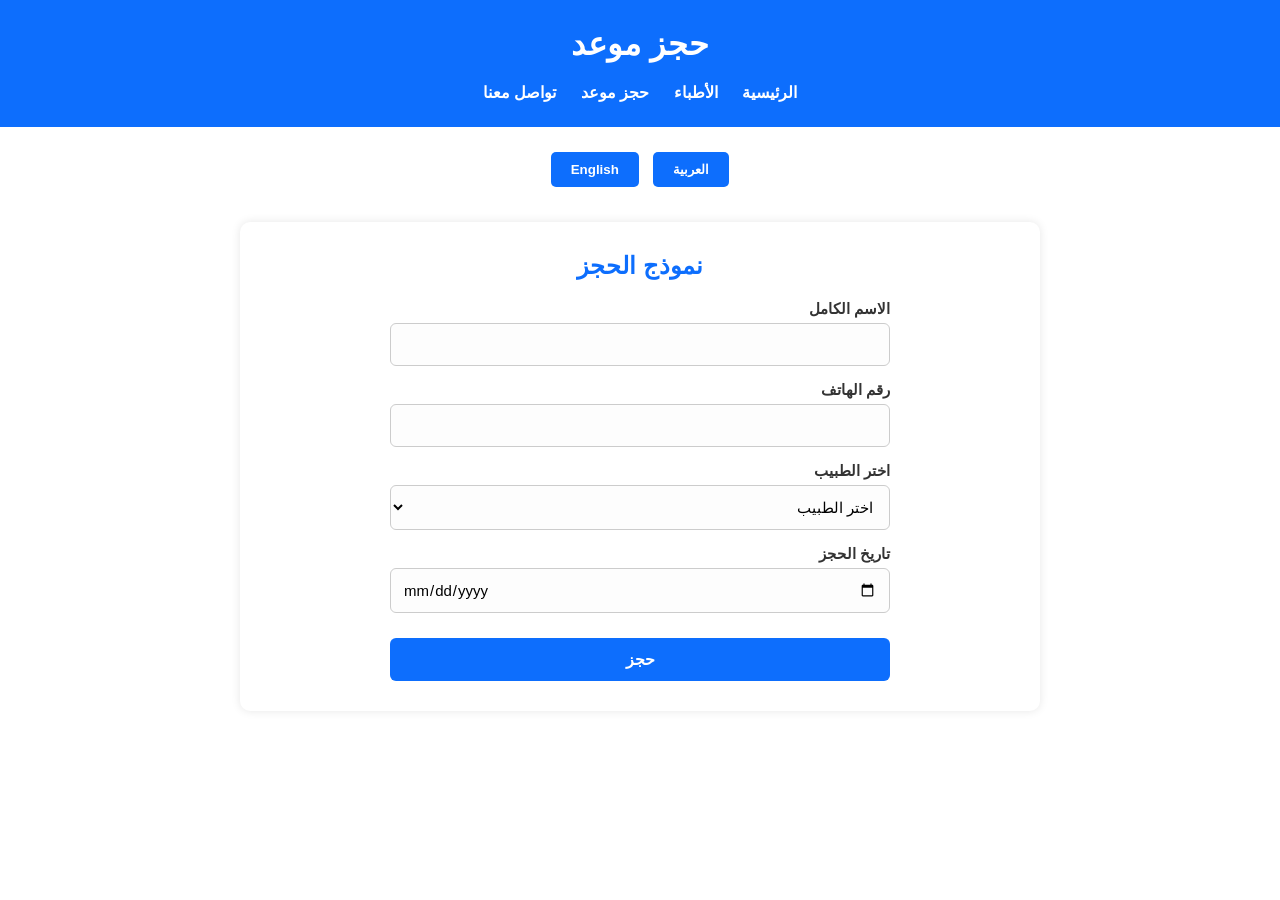
<file: booking.html>
<!DOCTYPE html>
<html lang="ar" dir="rtl">
<head>
    <meta charset="UTF-8">
    <meta name="viewport" content="width=device-width, initial-scale=1.0">
    <title>حجز موعد - عيادة الشفاء</title>
<link rel="stylesheet" href="css/style.css">

</head>
<body>

<header>
    <h1 id="bookingPageTitle">حجز موعد</h1>

    <nav>
        <a href="home.html">الرئيسية</a>
        <a href="doctors.html">الأطباء</a>
        <a href="booking.html">حجز موعد</a>
        <a href="contact.html">تواصل معنا</a>
    </nav>
</header>

<div class="language-buttons">
    <button onclick="changeToArabicBooking()">العربية</button>
    <button onclick="changeToEnglishBooking()">English</button>
</div>

<section class="home">
    <h2 id="formTitle">نموذج الحجز</h2>

<form class="booking-form" id="mainBookingForm" onsubmit="event.preventDefault(); handleBookingSubmit();">
        <div class="form-group">
            <label id="nameLabel">الاسم الكامل</label>
            <input type="text" required>
        </div>

        <div class="form-group">
            <label id="phoneLabel">رقم الهاتف</label>
            <input type="tel" required>
        </div>

        <div class="form-group">
            <label id="doctorLabel">اختر الطبيب</label>
            <select required>
                <option value="" id="doctorOption">اختر الطبيب</option>
                <option>د. أحمد محمد</option>
                <option>د. سارة علي</option>
                <option>د. محمد حسن</option>
            </select>
        </div>

        <div class="form-group">
            <label id="dateLabel">تاريخ الحجز</label>
            <input type="date" required>
        </div>

        <button type="submit" id="bookBtn">حجز</button>
    </form>
</section>

<script src="js/script.js"></script>

</body>
</html>
</file>
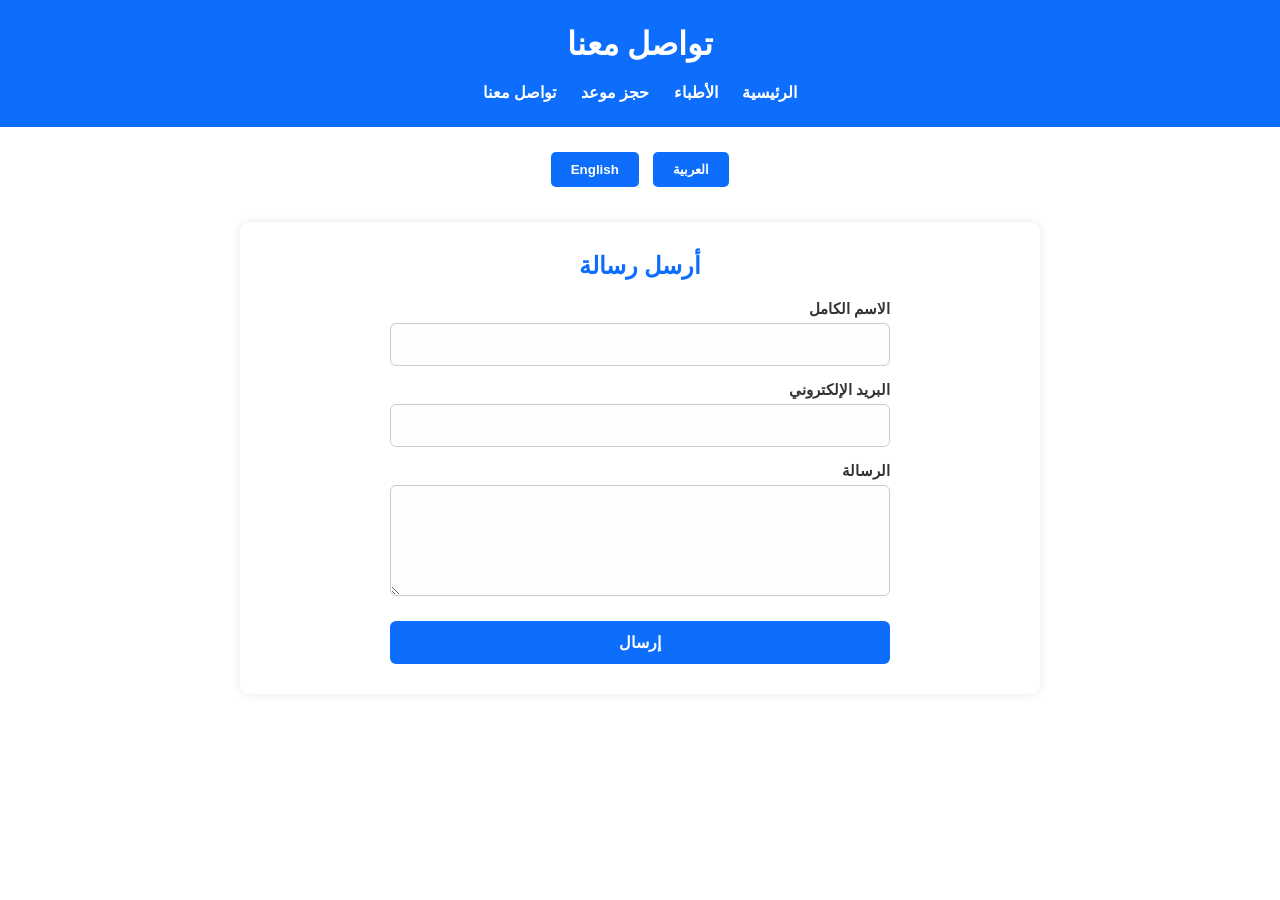
<file: contact.html>
<!DOCTYPE html>
<html lang="ar" dir="rtl">
<head>
    <meta charset="UTF-8">
    <meta name="viewport" content="width=device-width, initial-scale=1.0">
    <title>تواصل معنا - عيادة الشفاء</title>
<link rel="stylesheet" href="css/style.css">
</head>
<body>

<header>
    <h1 id="contactPageTitle">تواصل معنا</h1>

    <nav>
        <a href="home.html">الرئيسية</a>
        <a href="doctors.html">الأطباء</a>
        <a href="booking.html">حجز موعد</a>
        <a href="contact.html">تواصل معنا</a>
    </nav>
</header>

<div class="language-buttons">
    <button onclick="changeToArabicContact()">العربية</button>
    <button onclick="changeToEnglishContact()">English</button>
</div>

<section class="home">
    <h2 id="contactTitle">أرسل رسالة</h2>

    <!-- تم تنظيم الفورم وتنسيقه ليكون متجاوباً بالكامل -->
    <form class="booking-form" onsubmit="event.preventDefault(); alert('تم إرسال رسالتك بنجاح! شكراً لك.');">
        <div class="form-group">
            <label id="contactNameLabel">الاسم الكامل</label>
            <input type="text" required>
        </div>

        <div class="form-group">
            <label id="emailLabel">البريد الإلكتروني</label>
            <input type="email" required>
        </div>

        <div class="form-group">
            <label id="messageLabel">الرسالة</label>
            <textarea rows="5" required style="width: 100%; padding: 12px; border: 1px solid #ccc; border-radius: 6px; font-size: 15px; resize: vertical; box-sizing: border-box; background-color: #fdfdfd;"></textarea>
        </div>

        <button type="submit" id="sendBtn">إرسال</button>
    </form>
</section>

<script src="js/script.js"></script>

</body>
</html>
</file>
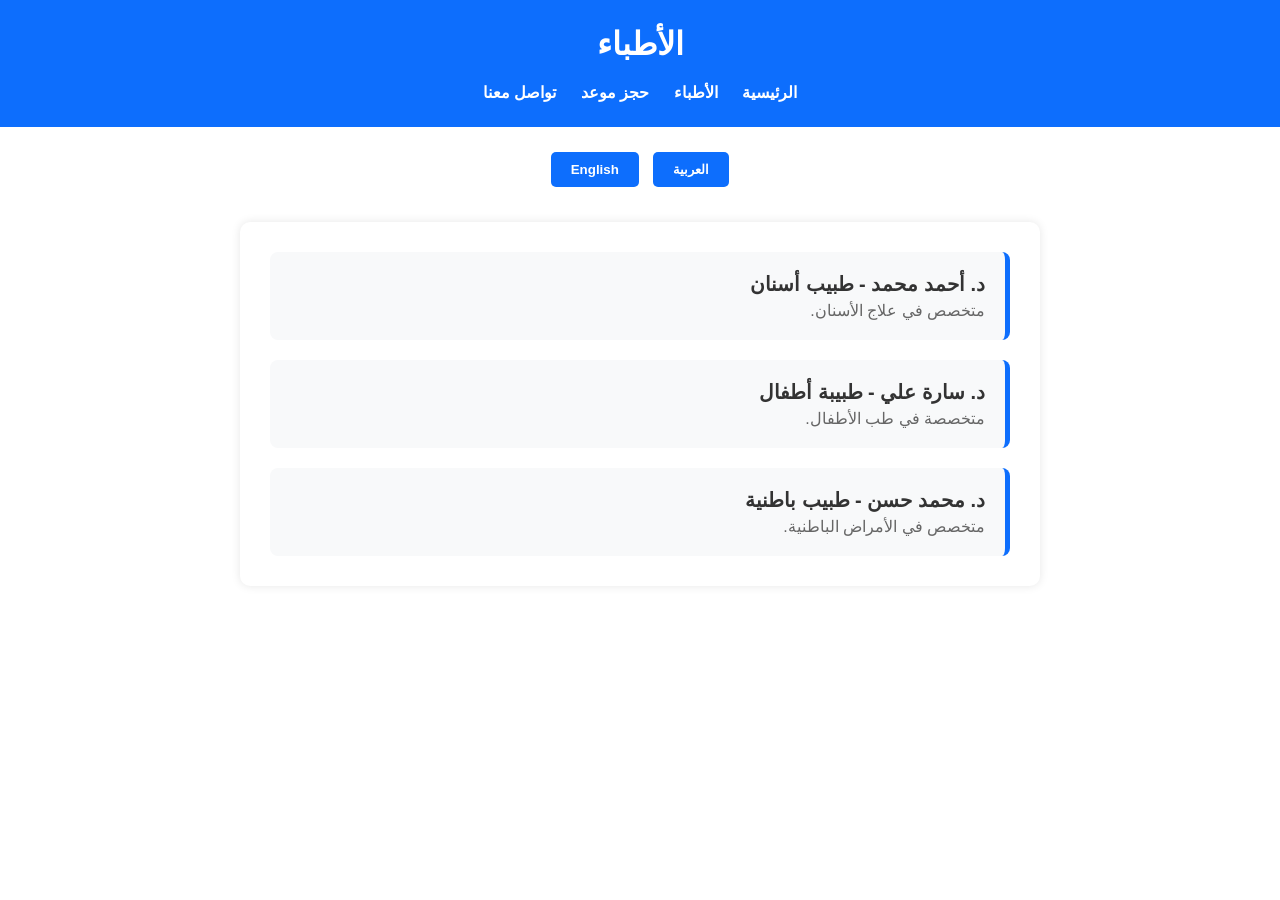
<file: doctors.html>
<!DOCTYPE html>
<html lang="ar" dir="rtl">
<head>
    <meta charset="UTF-8">
    <meta name="viewport" content="width=device-width, initial-scale=1.0">
    <title>الأطباء - عيادة الشفاء</title>
<link rel="stylesheet" href="css/style.css">

</head>
<body>

<header>
    <h1 id="doctorPageTitle">الأطباء</h1>

    <nav>
        <a href="home.html">الرئيسية</a>
        <a href="doctors.html">الأطباء</a>
        <a href="booking.html">حجز موعد</a>
        <a href="contact.html">تواصل معنا</a>
    </nav>
</header>

<div class="language-buttons">
    <button onclick="changeToArabicDoctors()">العربية</button>
    <button onclick="changeToEnglishDoctors()">English</button>
</div>

<!-- قمنا بوضع كل طبيب داخل صندوق (Card) لترتيب المظهر وتسهيل التجاوب -->
<section class="home doctors-section">
    <div class="doctor-card">
        <h2 id="doctor1">د. أحمد محمد - طبيب أسنان</h2>
        <p id="doctor1Desc">متخصص في علاج الأسنان.</p>
    </div>

    <div class="doctor-card">
        <h2 id="doctor2">د. سارة علي - طبيبة أطفال</h2>
        <p id="doctor2Desc">متخصصة في طب الأطفال.</p>
    </div>

    <div class="doctor-card">
        <h2 id="doctor3">د. محمد حسن - طبيب باطنية</h2>
        <p id="doctor3Desc">متخصص في الأمراض الباطنية.</p>
    </div>
</section>

<script src="js/script.js"></script>

</body>
</html>
</file>
<file: css/style.css>
* {
    margin: 0;
    padding: 0;
    box-sizing: border-box;
    font-family: Tahoma, Arial, sans-serif;
}

/* تنسيق شاشة تسجيل الدخول المتجاوب */
.login-page {
    min-height: 100vh;
    display: flex;
    justify-content: center;
    align-items: center;
    background-image: url("images/clinic-bg.jpg"); /* مسار خلفيتك */
    background-size: cover;
    background-position: center;
    background-repeat: no-repeat;
    background-color: #f4f7fc;
}

.login-box {
    width: 90%;
    max-width: 420px;
    background: rgba(255, 255, 255, 0.95);
    padding: 30px;
    border-radius: 15px;
    box-shadow: 0 0 20px rgba(0,0,0,0.2);
    text-align: center;
}

.language {
    text-align: right;
    margin-bottom: 20px;
}
[dir="ltr"] .language { text-align: left; }

.language button {
    padding: 8px 15px;
    border: none;
    border-radius: 6px;
    background: #0077b6;
    color: white;
    cursor: pointer;
    font-weight: bold;
}

.login-box h1 { color: #0077b6; margin-bottom: 10px; }
.login-box h2 { color: #333; margin-bottom: 20px; }

.login-box label {
    display: block;
    text-align: right;
    margin-top: 15px;
    margin-bottom: 5px;
    font-weight: bold;
}
[dir="ltr"] .login-box label { text-align: left; }

.login-box input {
    width: 100%;
    padding: 12px;
    border: 1px solid #ccc;
    border-radius: 8px;
    box-sizing: border-box;
}

#loginBtn {
    width: 100%;
    padding: 12px;
    background: #0077b6;
    color: white;
    border: none;
    border-radius: 8px;
    font-size: 18px;
    cursor: pointer;
    margin-top: 20px;
}
#loginBtn:hover { background: #005f8d; }
#registerText { margin-top: 20px; }
#registerText a { color: #0077b6; text-decoration: none; font-weight: bold; }

/* الهواتف الذكية */
@media (max-width: 768px) {
    .login-box { width: 95%; padding: 20px; }
    .login-box h1 { font-size: 28px; }
    .login-box h2 { font-size: 22px; }
}
/* ===== تنسيقات الصفحة الرئيسية وعناصر الـ Header ===== */
header {
    background: #0d6efd;
    color: white;
    text-align: center;
    padding: 25px;
}

nav {
    margin-top: 20px;
}

nav a {
    color: white;
    text-decoration: none;
    margin: 0 10px;
    font-weight: bold;
}

nav a:hover {
    text-decoration: underline;
}

.banner img {
    width: 95%;
    max-height: 350px;
    object-fit: cover;
    border-radius: 15px;
    box-shadow: 0 4px 15px rgba(0,0,0,0.2);
    display: block;
    margin: 20px auto;
}

.language-buttons {
    text-align: center;
    margin: 20px;
}

.language-buttons button {
    padding: 10px 20px;
    margin: 5px;
    border: none;
    border-radius: 5px;
    cursor: pointer;
    background: #0d6efd;
    color: white;
    font-weight: bold;
}

.home {
    width: 90%;
    max-width: 800px;
    margin: 30px auto;
    background: white;
    padding: 30px;
    border-radius: 10px;
    box-shadow: 0 0 10px rgba(0,0,0,0.1);
    text-align: center;
}

.home h2 {
    color: #0d6efd;
    margin-bottom: 20px;
}

/* التجاوب مع شاشات الهواتف للرئيسية */
@media(max-width:768px){
    nav a {
        display: block;
        margin: 12px 0;
    }
    .home {
        width: 95%;
        padding: 20px;
    }
}
/* ===== تنسيقات صفحة الأطباء ===== */
.doctors-section {
    display: flex;
    flex-direction: column;
    gap: 20px; /* مسافة بين البطاقات */
}

.doctor-card {
    background: #f8f9fa;
    padding: 20px;
    border-radius: 8px;
    border-right: 5px solid #0d6efd; /* خط جمالي أيمن باللون الأزرق */
    text-align: right;
    transition: transform 0.2s;
}

/* قلب اتجاه الخط الجمالي عند تحويل الاتجاه للإنجليزية */
[dir="ltr"] .doctor-card {
    border-right: none;
    border-left: 5px solid #0d6efd;
    text-align: left;
}

.doctor-card:hover {
    transform: translateY(-2px); /* تأثير بسيط عند تحريك الماوس فوق البطاقة */
}

.doctor-card h2 {
    font-size: 20px;
    color: #333 !important;
    margin-bottom: 5px;
}

.doctor-card p {
    color: #666;
    font-size: 16px;
}

/* شاشات الهواتف للبطاقات */
@media(max-width:768px){
    .doctor-card {
        padding: 15px;
    }
}
/* ===== تنسيقات صفحة النماذج والحجز ===== */
.booking-form {
    display: flex;
    flex-direction: column;
    gap: 15px; /* مسافة متساوية بين الحقول */
    max-width: 500px;
    margin: 0 auto;
    text-align: right;
}

/* قلب محاذاة النص عند تحويل الاتجاه للإنجليزية */
[dir="ltr"] .booking-form {
    text-align: left;
}

.form-group {
    display: flex;
    flex-direction: column;
    gap: 5px;
}

.form-group label {
    font-weight: bold;
    color: #333;
    font-size: 15px;
}

.form-group input, 
.form-group select {
    width: 100%;
    padding: 12px;
    border: 1px solid #ccc;
    border-radius: 6px;
    font-size: 15px;
    background-color: #fdfdfd;
    box-sizing: border-box;
}

.form-group input:focus, 
.form-group select:focus {
    border-color: #0d6efd;
    outline: none;
    box-shadow: 0 0 5px rgba(13, 110, 253, 0.2);
}

#bookBtn {
    width: 100%;
    padding: 12px;
    background: #0d6efd;
    color: white;
    border: none;
    border-radius: 6px;
    font-size: 16px;
    font-weight: bold;
    cursor: pointer;
    margin-top: 10px;
    transition: background 0.2s;
}

#bookBtn:hover {
    background: #0b5ed7;
}
/* ===== تنسيقات إضافية لصفحة اتصل بنا ===== */
#sendBtn {
    width: 100%;
    padding: 12px;
    background: #0d6efd;
    color: white;
    border: none;
    border-radius: 6px;
    font-size: 16px;
    font-weight: bold;
    cursor: pointer;
    margin-top: 10px;
    transition: background 0.2s;
}

#sendBtn:hover {
    background: #0b5ed7;
}

/* ضبط تركيز حقل النص الكبير */
.booking-form textarea:focus {
    border-color: #0d6efd;
    outline: none;
    box-shadow: 0 0 5px rgba(13, 110, 253, 0.2);
}
/* ===== تنسيقات صفحة إنشاء الحساب ===== */
.register-form {
    display: flex;
    flex-direction: column;
    gap: 12px;
    text-align: right;
}

[dir="ltr"] .register-form {
    text-align: left;
}

.form-group-reg {
    display: flex;
    flex-direction: column;
    gap: 4px;
}

.form-group-reg label {
    font-weight: bold;
    color: #333;
    font-size: 14px;
}

.form-group-reg input {
    width: 100%;
    padding: 10px;
    border: 1px solid #ccc;
    border-radius: 6px;
    box-sizing: border-box;
    font-size: 14px;
}

#registerBtn {
    width: 100%;
    padding: 12px;
    background: #0077b6;
    color: white;
    border: none;
    border-radius: 8px;
    font-size: 16px;
    font-weight: bold;
    cursor: pointer;
    margin-top: 15px;
}

#registerBtn:hover {
    background: #005f8d;
}

#hasAccountText {
    margin-top: 15px;
    font-size: 14px;
}

#hasAccountText a {
    color: #0077b6;
    text-decoration: none;
    font-weight: bold;
}
/* ===== تنسيق شعار العيادة ===== */
.logo-container {
    display: flex;
    align-items: center;
    gap: 10px; /* مسافة بين الشعار والنص */
}

.clinic-logo {
    width: 50px;  /* يمكنك التحكم في مقاس الشعار من هنا */
    height: 50px;
    object-fit: contain;
    border-radius: 50px;
}
/* ===== تنسيق شعار العيادة ===== */
.logo-container {
    display: flex;
    align-items: center;
    gap: 10px; /* مسافة بين الشعار والاسم */
}

.clinic-logo {
    width: 55px;  /* حجم مناسب جداً للشعار في الهيدر */
    height: 55px;
    object-fit: cover; /* يضمن عدم تمدد أو تشوه الصورة */
    border-radius: 50%; /* يجعل حواف الصو */
}
</file>
